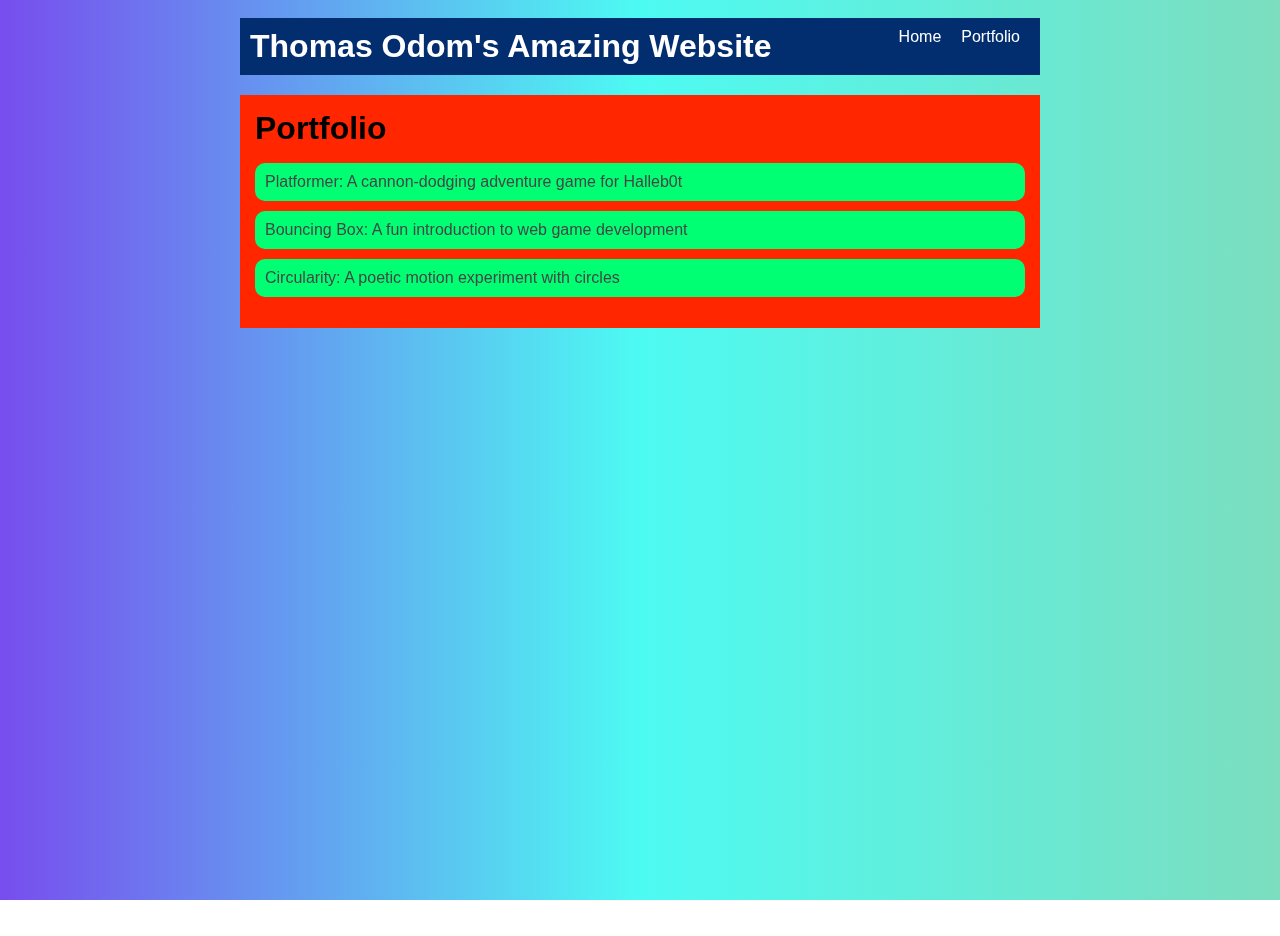
<file: portfolio.html>
<!DOCTYPE html>
<html>
  <head>
    <title>Thomas Odom's Amazing Website</title>
    <link rel="stylesheet" href="style.css" />
  </head>

  <body>
    <!-- All content goes here -->
    <div id="all-contents">
        <nav>
            <h1>Thomas Odom's Amazing Website</h1>
            <ul id="nav-ul">
                <li class="nav-li">
                    <a href="index.html">Home</a>
                </li>
                <li class="nav-li">
                    <a href="portfolio.html">Portfolio</a>
                </li>
            </ul>
        </nav>

        <main>
            <div class="content">
                <h1>Portfolio</h1>
                <ul id="portfolio">
                    <li>
                        <a href="fsd-projects/platformer/">Platformer: A cannon-dodging adventure game for Halleb0t</a>
                    </li>
                    <li>
                        <a href="fsd-projects/bouncing-box/">Bouncing Box: A fun introduction to web game development</a>
                    </li>
                    <li>
                        <a href="fsd-projects/circularity/">Circularity: A poetic motion experiment with circles</a>
                    </li>
                </ul>
           </div>
        </main>
    </div>
  </body>
</html>
</file>
<file: style.css>
body {
  /* Remove static background, add animated gradient */
  color: rgba(236, 161, 0, 0.932);
  padding: 10px;
  font-family: Arial, sans-serif;
  position: relative;
  min-height: 100vh;
  overflow-x: hidden;
}

body::before {
  content: "";
  position: fixed;
  z-index: -1;
  top: 0;
  left: 0;
  right: 0;
  bottom: 0;
  width: 100vw;
  height: 100vh;
  background: linear-gradient(
    270deg,
    #ff0000,
    #90f809,
    #43cea2,
    #00f8ec,
    #3d00e6
  );
  background-size: 200% 200%;
  animation: bg-move 16s ease-in-out infinite;
  opacity: 0.7;
  pointer-events: none;
}

@keyframes bg-move {
  0% {
    background-position: 0% 50%;
  }
  50% {
    background-position: 100% 50%;
  }
  100% {
    background-position: 0% 50%;
  }
}

#all-contents {
  max-width: 800px;
  margin: auto;
}

/* navigation menu */
nav {
  background: rgb(2, 46, 112);
  margin: 0 auto;
  display: flex;
  padding: 10px;
  margin-bottom: 20px;
}

h1 {
  display: flex;
  align-items: center;
  color: white;
  flex: 1;
  margin: 0;
}

#nav-ul {
  list-style-type: none;
  margin: 0;
  padding: 0;
  display: flex;
}

.nav-li {
  display: inline-block;
  padding: 0 10px;
}

a {
  text-decoration: none;
  color: #fff;
}

/* main container area beneath menu */
main {
  background: rgb(255, 38, 0);
  display: flex;
  margin-top: 20px;
}

.sidebar {
  margin-right: 25px;
  padding: 10px;
}

.sidebar-img {
  width: 140px;
}

.content {
  flex: 1;
  padding: 15px;
}

/* interests section styles */
#interests {
  border: 4px rgb(0, 255, 213) ridge;
  padding: 8px;
  margin-top: 20px;
}

h2,
h3 {
  margin: 0px;
}

/*Portfolio style*/
.content h1 {
  color: black;
}

#portfolio {
  list-style-type: none;
  padding: 0;
}

#portfolio li {
  background: #00ff73;
  padding: 10px;
  border-radius: 10px;
  margin-bottom: 10px;
}

#portfolio li:hover {
  background: #0051ff;
}

#portfolio a {
  text-decoration: none;
  color: #454545;
}

/* responsive web design */
@media screen and (min-width: 120px) and (max-width: 1080px) {
  main {
    height: 100ch;
    zoom: 1.5;
    display: grid;
  }

  h1 {
    font-size: 44px;
  }

  h2 {
    font-size: 42px;
  }

  h3 {
    font-size: 36px;
  }

  #all-contents {
    height: 100ch;
    margin: none;
  }

  a {
    font-size: 42px;
  }

  .sidebar {
    margin-right: 0px;
    justify-content: center;
    align-items: center;
  }

  .sidebar-img {
    width: 100%;
  }

  p,
  li {
    font-size: 24px;
  }

  .content {
    align-content: center;
    justify-content: center;
  }
  .images {
    max-width: 100px;
    max-height: 100px;
  }
}

/* Image sizing is scoped to the art wall to avoid affecting other pages
   Use .fullsize on elements inside the wall to opt out when necessary */

:root {
  --art-gap: 14px;
  --art-paper: #8b0000; /* dark red paper/frame color */
  --art-shadow: 0 8px 18px rgba(0, 0, 0, 0.2);
  --art-img-height: 110px;
  --art-caption-color: #444;
  --art-inner: #ffffff; /* inner image border for contrast */
}

/* Helper to opt-out of art-size rules when needed inside the gallery */
.art-piece .fullsize {
  max-width: none !important;
  max-height: none !important;
  height: auto !important;
}

/* Gentle global image sizing so images appear smaller site-wide.
   Use the .fullsize class on an <img> to opt out when you need original size. */
img {
  max-width: 150px;
  height: auto;
  object-fit: cover;
  display: inline-block;
}

.fullsize {
  max-width: none !important;
  max-height: none !important;
  height: auto !important;
}

/* Art wall gallery styles */

/* Column-based, masonry-like art wall for a casual gallery layout */
.art-wall {
  column-width: 160px; /* reduced column width for a tighter wall */
  column-gap: var(--art-gap);
  padding: 18px 10px;
}

/* Each art piece is an inline-block so it flows into columns.
   break-inside prevents pieces from splitting between columns. */
.art-piece {
  display: inline-block;
  width: 100%;
  margin: 0 0 var(--art-gap);
  background: var(--art-paper);
  /* reduced bottom padding since captions are hidden */
  padding: 10px 10px 10px 10px;
  border-radius: 6px;
  box-shadow: var(--art-shadow);
  transform-origin: center;
  transition: transform 220ms cubic-bezier(0.2, 0.8, 0.2, 1), box-shadow 220ms;
  break-inside: avoid;
  position: relative;
}

/* inner photo styling */
.art-img {
  width: 100%;
  height: var(--art-img-height);
  object-fit: cover;
  display: block;
  border-radius: 3px;
  background: #f3f3f3;
  border: 6px solid var(--art-inner);
}

.art-piece figcaption {
  display: none; /* captions hidden via stylesheet */
}

/* thicker bottom white (polaroid) using an inset pseudo-element */
.art-piece::after {
  content: "";
  position: absolute;
  left: 6px;
  right: 6px;
  bottom: 6px;
  height: 18px;
  background: transparent; /* we already have padding for the white effect */
  pointer-events: none;
}

/* decorative tape marks to make the wall feel handmade */
.art-piece::before {
  content: "";
  position: absolute;
  top: -6px;
  left: 50%;
  width: 40px;
  height: 12px;
  background: linear-gradient(
    90deg,
    rgba(255, 230, 160, 0.95),
    rgba(255, 210, 110, 0.95)
  );
  transform: translateX(-50%) rotate(-6deg);
  border-radius: 2px;
  box-shadow: 0 1px 0 rgba(0, 0, 0, 0.08);
  opacity: 0.95;
}

/* subtle, deterministic rotations for a casual arrangement */
.art-piece:nth-child(7n + 1) {
  transform: rotate(-5deg);
}
.art-piece:nth-child(7n + 2) {
  transform: rotate(4deg);
}
.art-piece:nth-child(7n + 3) {
  transform: rotate(-3deg);
}
.art-piece:nth-child(7n + 4) {
  transform: rotate(2deg);
}
.art-piece:nth-child(7n + 5) {
  transform: rotate(-1.5deg);
}
.art-piece:nth-child(7n + 6) {
  transform: rotate(3.5deg);
}
.art-piece:nth-child(7n + 7) {
  transform: rotate(-2deg);
}

.art-piece:hover {
  transform: scale(1.06) translateY(-10px) rotate(0deg) !important;
  z-index: 50;
  box-shadow: 0 28px 48px rgba(0, 0, 0, 0.36);
}

/* Responsive column counts */
@media (max-width: 1100px) {
  .art-wall {
    column-width: 140px;
  }
  :root {
    --art-img-height: 100px;
  }
}

@media (max-width: 760px) {
  .art-wall {
    column-width: 120px;
  }
  :root {
    --art-img-height: 88px;
  }
  .art-piece::before {
    width: 30px;
  }
}

@media (max-width: 420px) {
  .art-wall {
    column-width: 100px;
  }
  :root {
    --art-img-height: 76px;
  }
}

/* Lightbox / fullscreen image overlay */
.no-scroll {
  overflow: hidden;
}
.lightbox-overlay {
  position: fixed;
  inset: 0;
  display: flex;
  align-items: center;
  justify-content: center;
  background: rgba(0, 0, 0, 0.85);
  opacity: 0;
  pointer-events: none;
  transition: opacity 180ms ease;
  z-index: 9999;
}
.lightbox-overlay.open {
  opacity: 1;
  pointer-events: auto;
}
.lightbox-container {
  position: relative;
  max-width: 95%;
  max-height: 95%;
}
.lightbox-img {
  display: block;
  max-width: 100%;
  max-height: 100%;
  border-radius: 6px;
  box-shadow: 0 20px 40px rgba(0, 0, 0, 0.6);
}
.lightbox-close {
  position: absolute;
  top: -12px;
  right: -12px;
  background: rgba(255, 255, 255, 0.9);
  color: #111;
  border-radius: 50%;
  width: 36px;
  height: 36px;
  display: flex;
  align-items: center;
  justify-content: center;
  font-weight: 700;
  cursor: pointer;
  box-shadow: 0 6px 18px rgba(0, 0, 0, 0.35);
}
</file>
